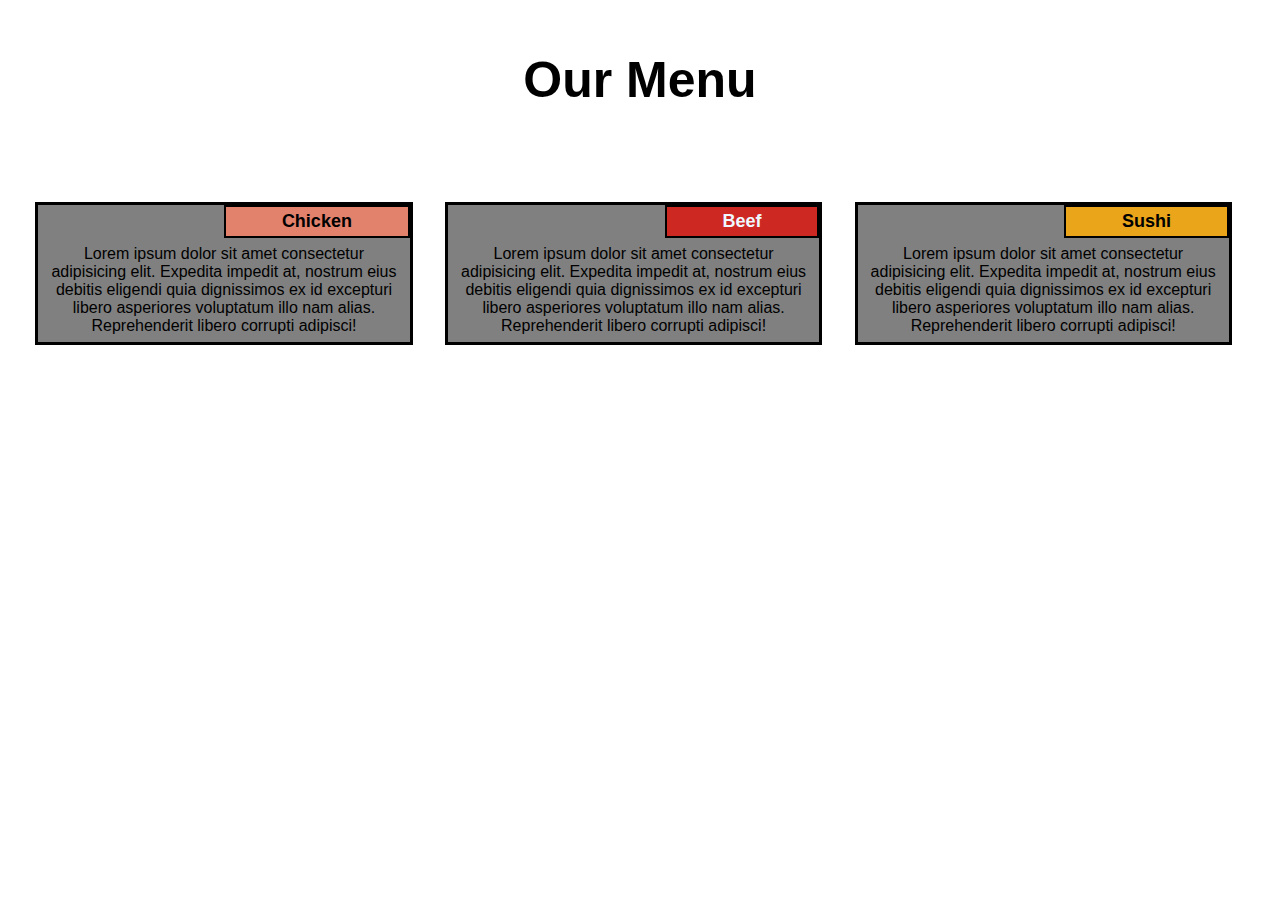
<file: module2/index.html>
<!DOCTYPE html>
<html lang="en">
<head>
    <meta charset="UTF-8">
    <meta name="viewport" content="width=device-width, initial-scale=1.0">
    <link rel="stylesheet" href="./css/style.css">
    <title>First Assignment</title>
</head>
<body>
    <h1>Our Menu</h1>
    
    <div id="first" class="lg md sm">
        <div class="box">
            <p id="sub1">Chicken</p>
            <p class="text">Lorem ipsum dolor sit amet consectetur adipisicing elit. Expedita impedit at, nostrum eius
                debitis eligendi quia dignissimos ex id excepturi libero asperiores voluptatum illo nam alias. Reprehenderit
                libero corrupti adipisci!</p>
        </div>
    </div>
    
    <div id="second" class="lg md sm">
        <div class="box">
            <p id="sub2">Beef</p>
            <p class="text">Lorem ipsum dolor sit amet consectetur adipisicing elit. Expedita impedit at, nostrum eius
                debitis eligendi quia dignissimos ex id excepturi libero asperiores voluptatum illo nam alias. Reprehenderit
                libero corrupti adipisci!</p>
        </div>
    </div>
    
    <div id="third" class="lg md sm">
        <div class="box">
            <p id="sub3">Sushi</p>
            <p class="text">Lorem ipsum dolor sit amet consectetur adipisicing elit. Expedita impedit at, nostrum eius
                debitis eligendi quia dignissimos ex id excepturi libero asperiores voluptatum illo nam alias. Reprehenderit
                libero corrupti adipisci!</p>
        </div>
    </div>
    
    </body>
</html>
</file>
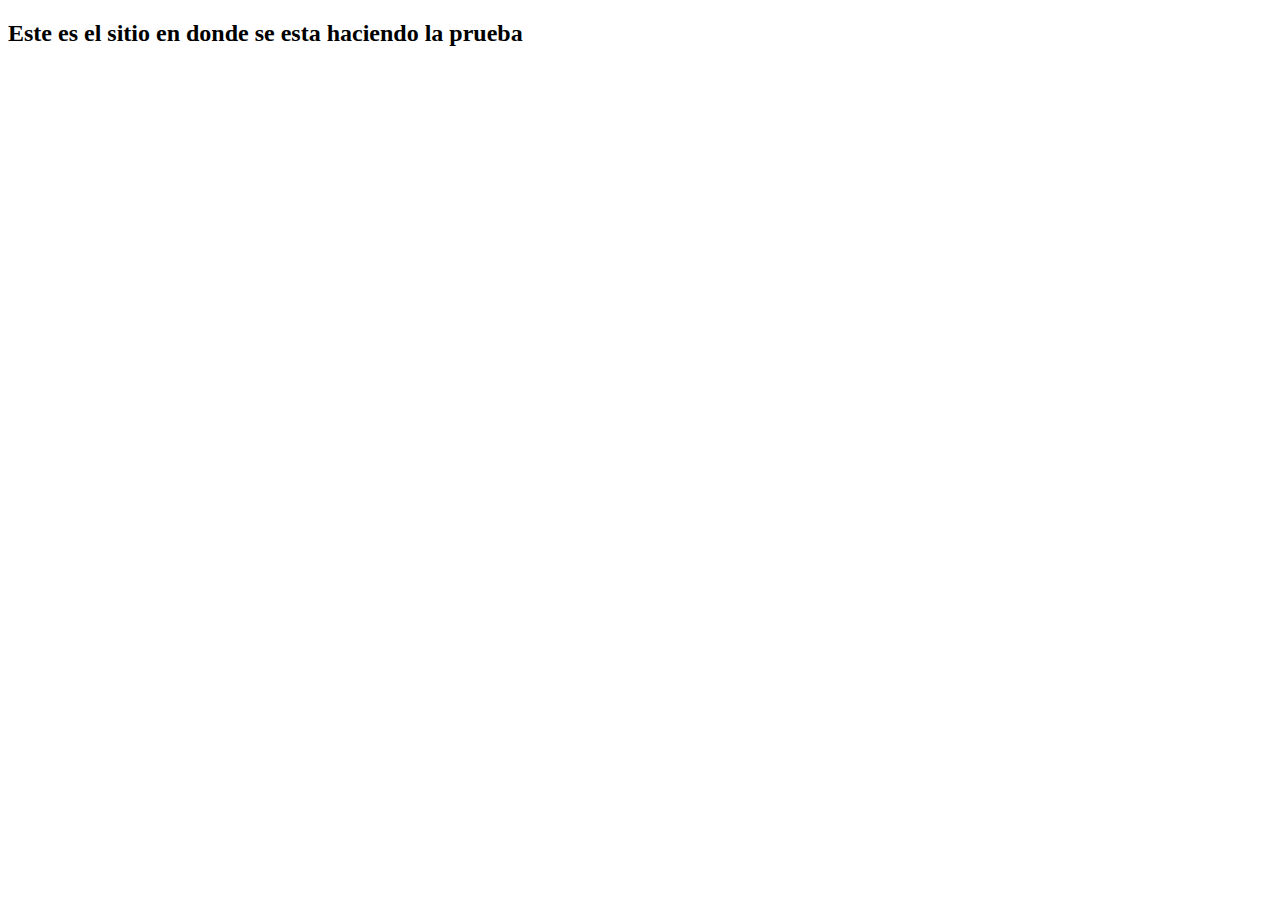
<file: module4/index.html>
<!DOCTYPE html>
<html lang="en">
<head>
    <meta charset="UTF-8">
    <meta http-equiv="X-UA-Compatible" content="IE=edge">
    <meta name="viewport" content="width=device-width, initial-scale=1.0">
    <script src="./js/script.js"></script>
    <title>Document</title>
</head>
<body>
    <h2>Este es el sitio en donde se esta haciendo la prueba</h2>
</body>
</html>
</file>
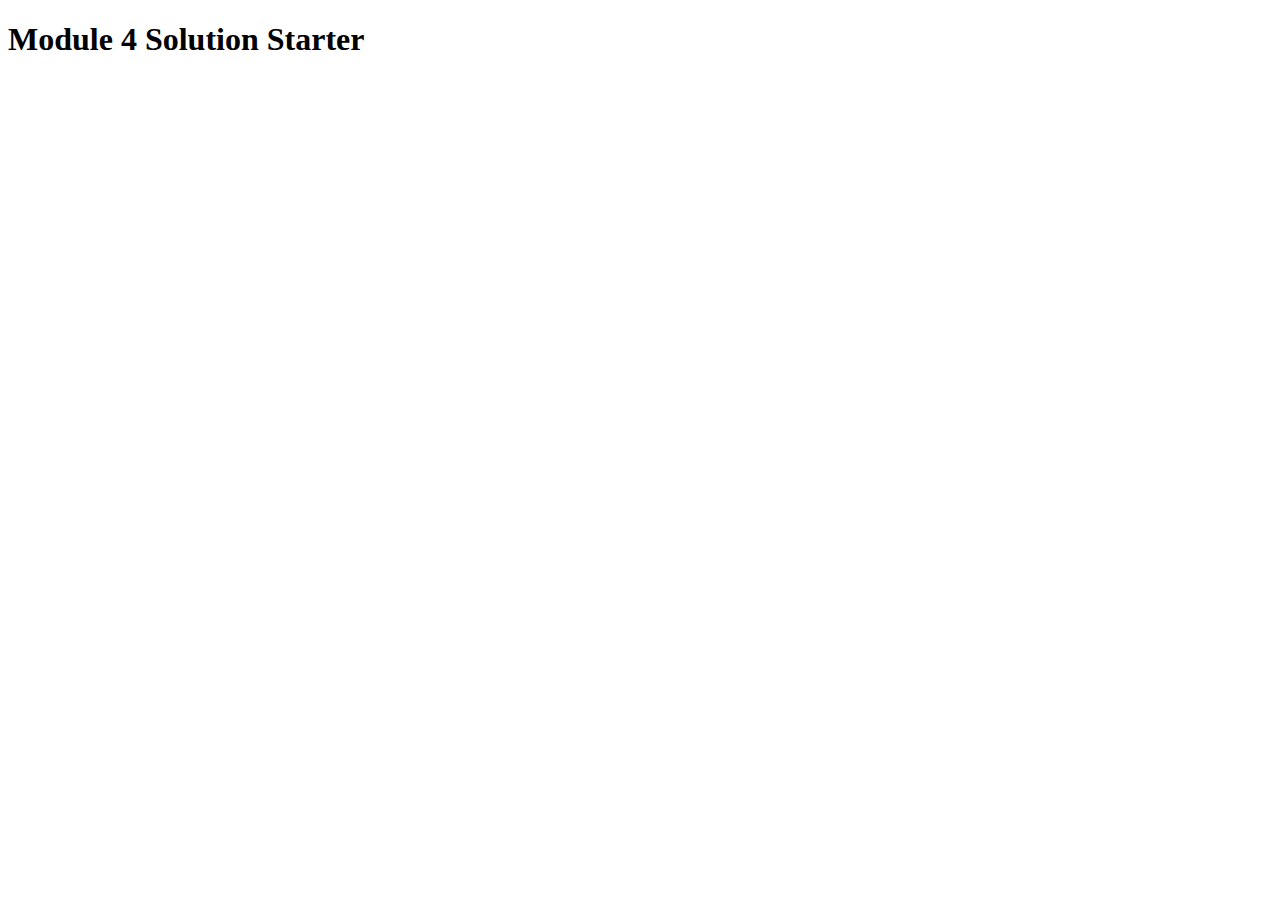
<file: module4/module_4_Solution/index.html>
<!DOCTYPE html>
<html>
<head>
  <meta charset="utf-8">
  <title>Module 4 Solution Starter</title>
  <script>
    var names = []; // DO NOT REMOVE
  </script>
  <script src="SpeakHello.js"></script>
  <script src="SpeakGoodBye.js"></script>
  <script src="script.js"></script>
</head>
<body>
  <h1>Module 4 Solution Starter</h1>
</body>
</html>
</file>
<file: module2/css/style.css>
* {
    box-sizing: border-box;
    margin: 0%;
    padding: 0%;
    font-family: 'Segoe UI', Tahoma, Geneva, Verdana, sans-serif;
}

h1 {
    text-align: center;
    text-decoration: dotted;
    color: black;
    margin-top: 4%;
    margin-bottom: 5%;
    font-size: 50px;
}

.box { 
    width: 100%;
}

p {
    text-align: center;
    float: right;
    padding-left: 15%;
    padding-right: 15%;
    padding-top: 1%;
    padding-bottom: 1%;
    
}

#sub1, #sub2, #sub3{
    border:2px solid black;
    font-size: 18px;
    font-weight: bold;
}
#sub1{
    background-color: #E2816C;
    
}

#sub2{
   background-color: #CE2823;
   color: aliceblue; 
}

#sub3{
    background-color: #EAA51B;
}

.text{
    float: left;
    height: auto;
    position: relative;
    width: 100%;
    padding: 2%;
}

.lg, .md, .sm {
    background-color: gray; 
    outline: 3px solid black;
    margin-left: 3%;
    margin-top: 2.5%;
    margin-bottom: 2.5%;
}


@media(min-width: 992px){
    .lg {
        float:left;
        width: 29%;
    }
    #third{
        margin-right: 2%;
    }
}

@media (min-width: 768px) and (max-width: 991px) {
    .lg, .md {
        float: left;
    }

    .md {
        width: 46%;
    }

    #second{
        margin-right: 2%;
    }
    #sub3{
        padding-left: 5%;
        padding-right: 5%;
    }
    #third {
        margin-right: 15%;
        margin-left: 3%;
        width: 95%;
    }

}

@media (min-width: 0px) and (max-width: 767px){
    .sm{
        float: left;
        width: 85%;
        margin-left: 7%;
        margin-right: 7%;
        margin-top: 3%;
        margin-bottom: 3%;
    }
}
</file>
